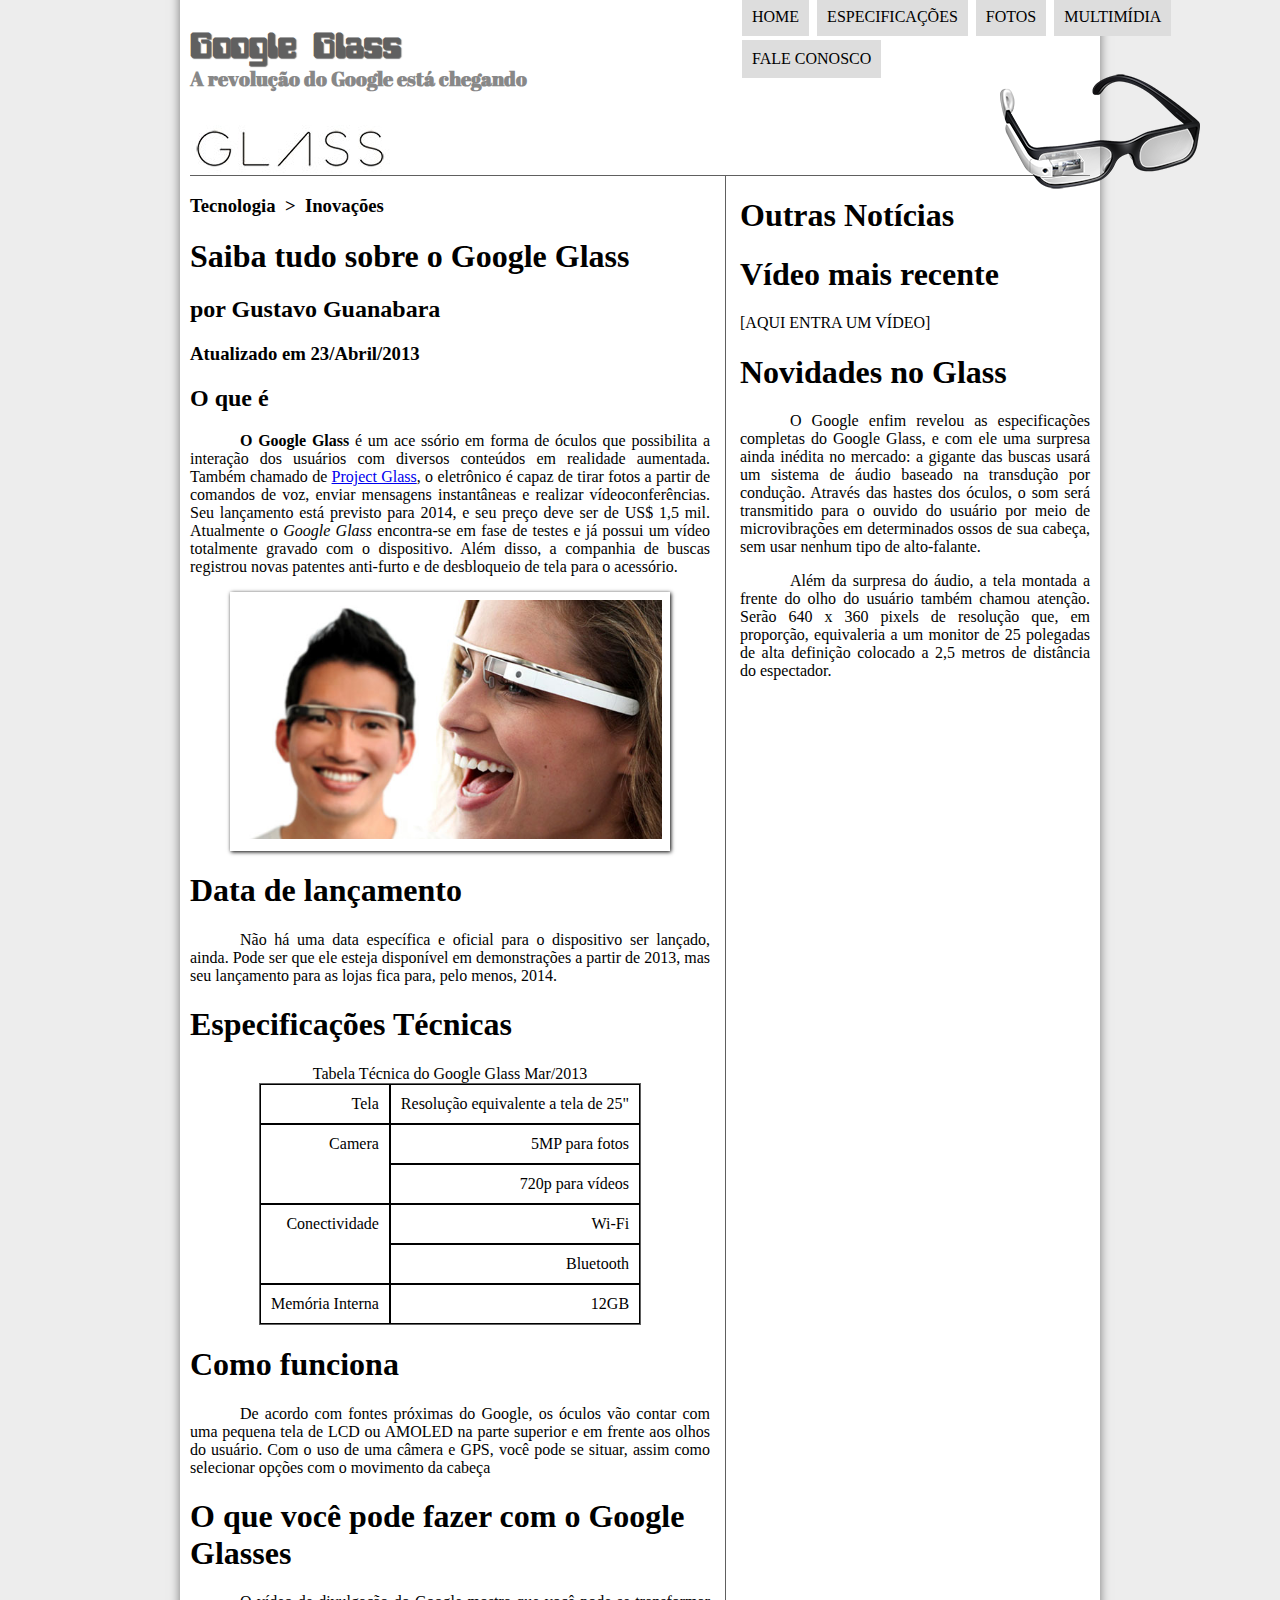
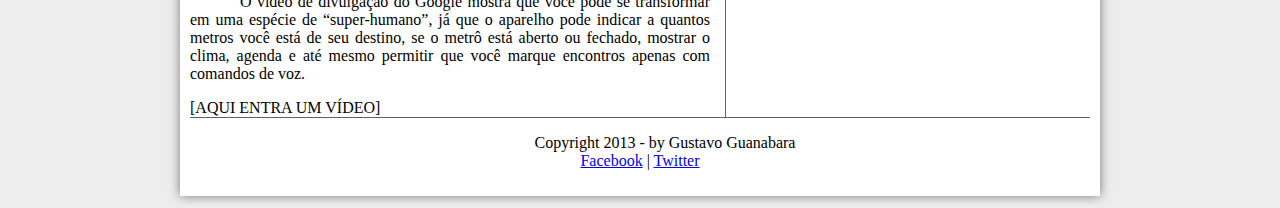
<file: index.html>
<!DOCTYPE html>
<html lang="pt_br">
    <head>
        <meta charset="UTF-8"/>
        <meta name="viewport" content="width=device-width, initial-scale=1.0">
        <title>Google Glass</title>
        <link rel="stylesheet" type="text/css" href="ARQUIVOS/_css/estilo.css">
    </head>

    <body>
        <div id="interface">

            <header id="cabecalho">
                <hgourp>
                    <h1>Google Glass</h1>
                    <h2>A revolução do Google está chegando  </h2>
                </hgourp>
    
                <img id="icone" src="ARQUIVOS/_imagens/glass-oculos-preto-peq.png" alt="">

                <nav id="menu">
                <!--Lista sem demarcadores-->
                    <h1>Menu Principal</h1>
                    <ul type="disc">
                        <li><a href="index.html" target="_self">Home</a></li>
                        <li><a href="ARQUIVOS/_links/specs.html" target="_self">Especificações</a></li>
                        <li><a href="ARQUIVOS/_links/fotos.html" target="_self">Fotos</a></li>
                        <li><a href="ARQUIVOS/_links/multimidia.html" target="_self">Multimídia</a></li>
                        <li><a href="ARQUIVOS/_links/fale-conosco.html" target="_self">Fale conosco</a></li>       
                    </ul>
                </nav>

            </header>
            <section id="corpo">
                <hgroup>
                    <h3>Tecnologia&nbsp; > &nbsp;Inovações</h3>
                    <h1>Saiba tudo sobre o Google Glass</h1>
                    <h2>por Gustavo Guanabara</h2>
                    <h3>Atualizado em 23/Abril/2013</h3>
                </hgroup>

                <h2>O que é</h2>

                <p><span style="font-weight:900;">O Google Glass</span> é um ace ssório em forma de óculos que possibilita a interação dos usuários com diversos conteúdos em realidade aumentada. Também chamado de <a href="https://www.google.com/glass/start/" target="_blank">Project Glass</a>, o eletrônico é capaz de tirar fotos a partir de comandos de voz, enviar mensagens instantâneas e realizar vídeo&shy;con&shy;fe&shy;rências. Seu lançamento está previsto para 2014, e seu preço deve ser de US$ 1,5 mil. Atualmente o <em>Google Glass</em> encontra-se em fase de testes e já possui um vídeo totalmente gravado com o dispositivo. Além disso, a companhia de buscas registrou novas patentes anti-<wbr/>furto e de desbloqueio de tela para o acessório.</p>
            
                <figure class="foto-legenda">
                    <img src="ARQUIVOS/_imagens/glass-quadro-homem-mulher.jpg">
                        <figcaption>
                            <h3>Google Glass</h3>
                            <p>Uma nova manera de ver o mundo</p>
                        </figcaption>
                    </figure>
            
                <h1>Data de lançamento</h1>
                <p>Não há uma data específica e oficial para o dispositivo ser lançado, ainda. Pode ser que ele esteja disponível em demonstrações a partir de 2013, mas seu lançamento para as lojas fica para, pelo menos, 2014.</p>

                <h1>Especificações Técnicas</h1>
                
                <table id="tabelaspec">
                    <caption>Tabela Técnica do Google Glass Mar/2013</caption>

                    <tr><td>Tela</td><td>Resolução equivalente a tela de 25"</td></tr>
                    <tr><td rowspan="2">Camera</td><td>5MP para fotos</td></tr>
                    <tr><td>720p para vídeos</td></tr>
                    <tr><td rowspan="2">Conectividade</td><td>Wi-Fi</td></tr>
                    <tr><td>Bluetooth</td></tr>
                    <tr><td>Memória Interna</td><td>12GB</td></tr>
                </table>
                
                <h1>Como funciona</h1>
                <p>De acordo com fontes próximas do Google, os óculos vão contar com uma pequena tela de LCD ou AMOLED na parte superior e em frente aos olhos do usuário. Com o uso de uma câmera e GPS, você pode se situar, assim como selecionar opções com o movimento da cabeça</p>

                <h1>O que você pode fazer com o Google Glasses</h1>
                <p>O vídeo de divulgação do Google mostra que você pode se transformar em uma espécie de “super-<wbr/>humano”, já que o aparelho pode indicar a quantos metros você está de seu destino, se o metrô está aberto ou fechado, mostrar o clima, agenda e até mesmo permitir que você marque encontros apenas com comandos de voz.</p>

[AQUI ENTRA UM VÍDEO]
            </section>
            <aside id="lateral">
                <h1>Outras Notícias</h1>
                <h1>Vídeo mais recente</h1>

[AQUI ENTRA UM VÍDEO]

                <h1>Novidades no Glass</h1>
                <p>O Google enfim revelou as especificações completas do Google Glass, e com ele uma surpresa ainda inédita no mercado: a gigante das buscas usará um sistema de áudio baseado na transdução por condução. Através das hastes dos óculos, o som será transmitido para o ouvido do usuário por meio de micro&shy;vibrações em determinados ossos de sua cabeça, sem usar nenhum tipo de alto-<wbr/>falante.</p>

                <p>Além da surpresa do áudio, a tela montada a frente do olho do usuário também chamou atenção. Serão 640 x 360 pixels de resolução que, em proporção, equivaleria a um monitor de 25 polegadas de alta definição colocado a 2,5 metros de distância do espectador.</p>
            </aside>
            <footer id="rodape">
                <p>Copyright 2013 - by Gustavo Guanabara<br><a href="http://Facebook.com/cursosemvideo" target="_blank">Facebook</a> | <a href="http://Twitter.com/cursosemvideo" target="_blank">Twitter</a></p>
            </footer>
        </div>
    </body>
</html>
</file>
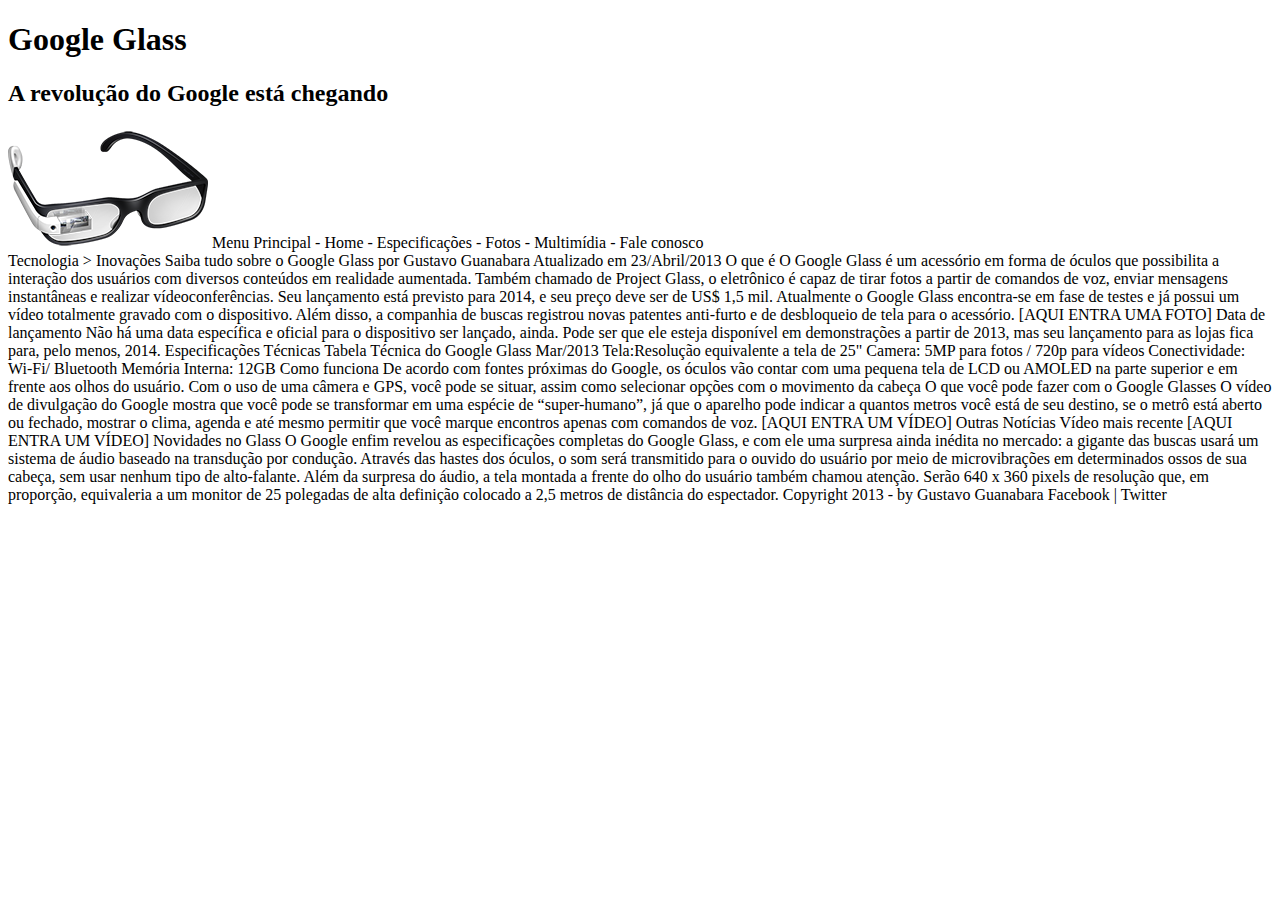
<file: ARQUIVOS/index.html>
<!DOCTYPE html>
<!DOCTYPE html>
<html lang="pt_br">
<head>
    <meta charset="UTF-8"/>
    <meta name="viewport" content="width=device-width, initial-scale=1.0">
    <title>Google Glass</title>
</head>
<body>
<div id="interface">
    <header id="cabecalho">
    <hgourp>
        <h1>Google Glass</h1>
        <h2>A revolução do Google está chegando  </h2>
    </hgourp>
    
    <img src="_imagens/glass-oculos-preto-peq.png" alt="">

Menu Principal
- Home
- Especificações
- Fotos
- Multimídia
- Fale conosco
    </header>
Tecnologia > Inovações
Saiba tudo sobre o Google Glass
por Gustavo Guanabara
Atualizado em 23/Abril/2013

O que é
O Google Glass é um acessório em forma de óculos que possibilita a interação dos usuários com diversos conteúdos em realidade aumentada. Também chamado de Project Glass, o eletrônico é capaz de tirar fotos a partir de comandos de voz, enviar mensagens instantâneas e realizar vídeoconferências. Seu lançamento está previsto para 2014, e seu preço deve ser de US$ 1,5 mil. Atualmente o Google Glass encontra-se em fase de testes e já possui um vídeo totalmente gravado com o dispositivo. Além disso, a companhia de buscas registrou novas patentes anti-furto e de desbloqueio de tela para o acessório.

[AQUI ENTRA UMA FOTO]

Data de lançamento
Não há uma data específica e oficial para o dispositivo ser lançado, ainda. Pode ser que ele esteja disponível em demonstrações a partir de 2013, mas seu lançamento para as lojas fica para, pelo menos, 2014.

Especificações Técnicas
Tabela Técnica do Google Glass Mar/2013

Tela:Resolução equivalente a tela de 25"
Camera: 5MP para fotos / 720p para vídeos
Conectividade: Wi-Fi/ Bluetooth
Memória Interna: 12GB

Como funciona
De acordo com fontes próximas do Google, os óculos vão contar com uma pequena tela de LCD ou AMOLED na parte superior e em frente aos olhos do usuário. Com o uso de uma câmera e GPS, você pode se situar, assim como selecionar opções com o movimento da cabeça

O que você pode fazer com o Google Glasses
O vídeo de divulgação do Google mostra que você pode se transformar em uma espécie de “super-humano”, já que o aparelho pode indicar a quantos metros você está de seu destino, se o metrô está aberto ou fechado, mostrar o clima, agenda e até mesmo permitir que você marque encontros apenas com comandos de voz.

[AQUI ENTRA UM VÍDEO]

Outras Notícias
Vídeo mais recente

[AQUI ENTRA UM VÍDEO]

Novidades no Glass
O Google enfim revelou as especificações completas do Google Glass, e com ele uma surpresa ainda inédita no mercado: a gigante das buscas usará um sistema de áudio baseado na transdução por condução. Através das hastes dos óculos, o som será transmitido para o ouvido do usuário por meio de microvibrações em determinados ossos de sua cabeça, sem usar nenhum tipo de alto-falante.

Além da surpresa do áudio, a tela montada a frente do olho do usuário também chamou atenção. Serão 640 x 360 pixels de resolução que, em proporção, equivaleria a um monitor de 25 polegadas de alta definição colocado a 2,5 metros de distância do espectador.

Copyright 2013 - by Gustavo Guanabara
Facebook | Twitter
</div>
</body>
</html>
</file>
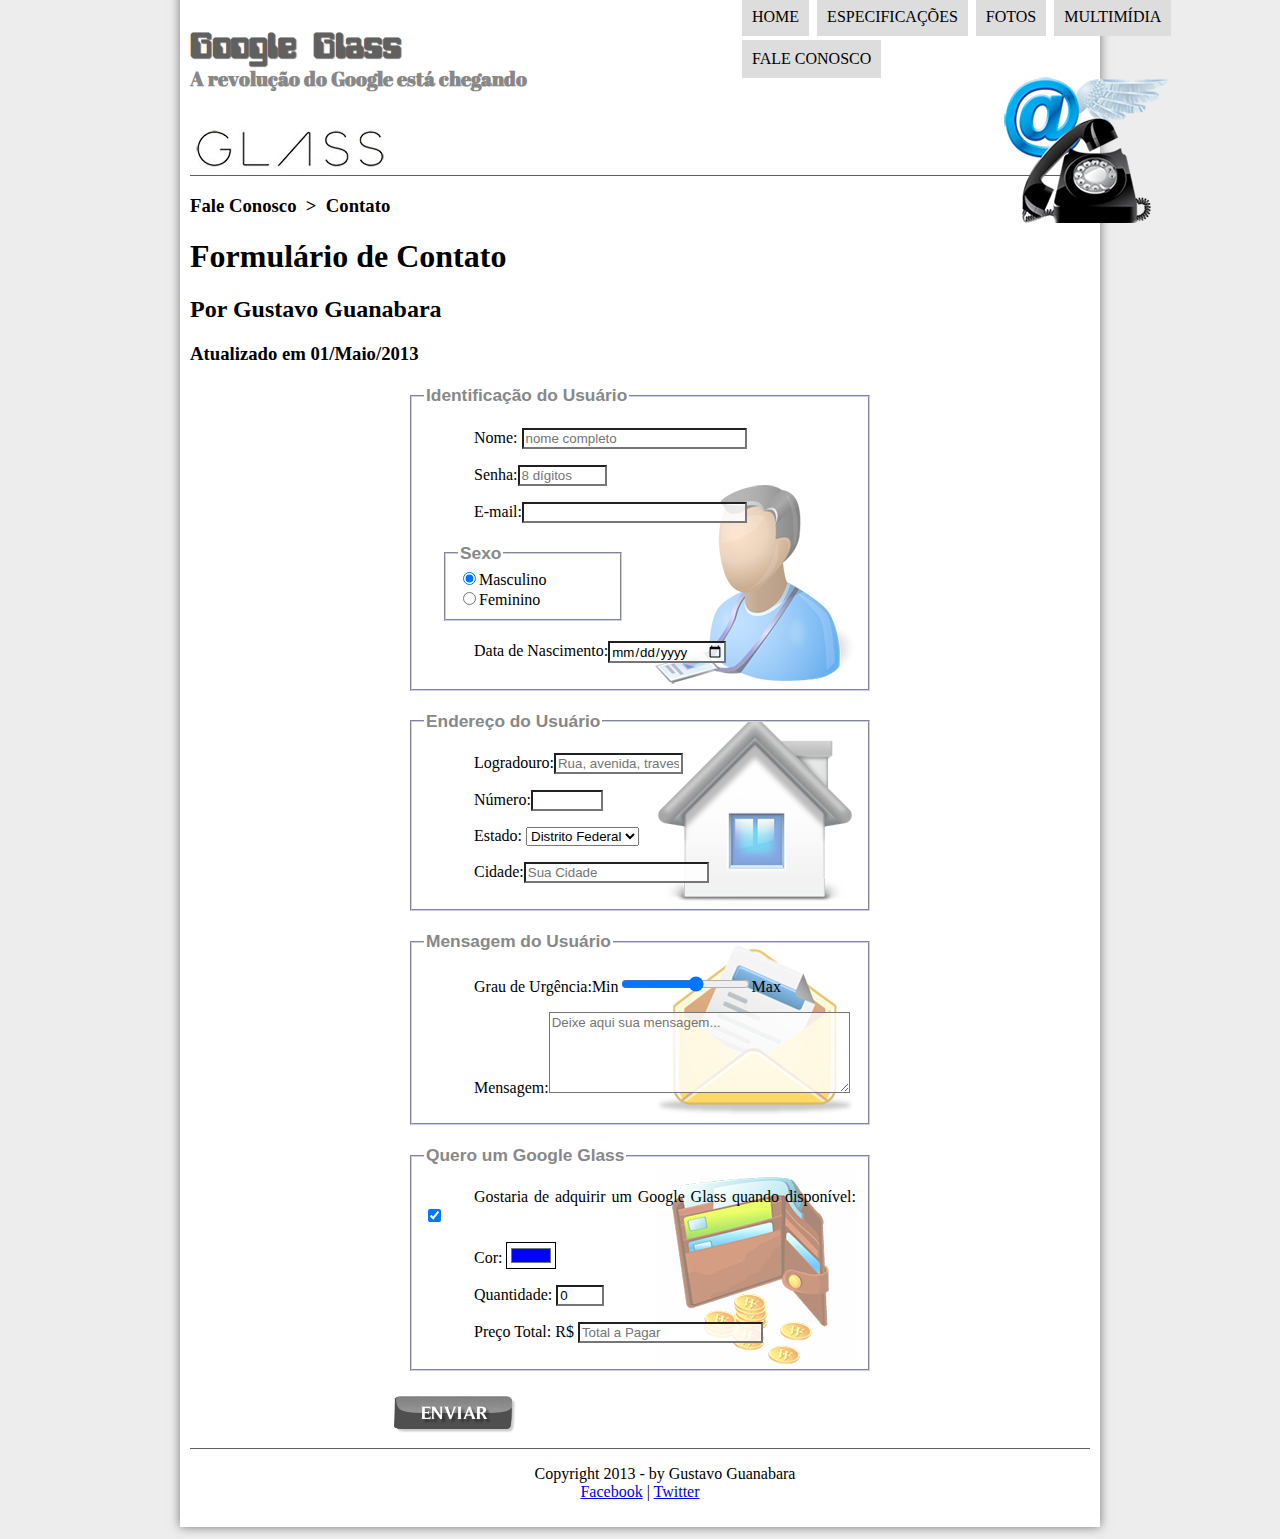
<file: ARQUIVOS/_links/fale-conosco.html>
<!DOCTYPE html>
<html lang="pt_br">
    <head>
        <meta charset="UTF-8"/>
        <meta name="viewport" content="width=device-width, initial-scale=1.0">
        <title>Google Glass</title>
        <link rel="stylesheet" type="text/css" href="../_css/estilo.css">
        <link rel="stylesheet" type="text/css" href="../_css/form.css">
        <script>
            function calc_total(){
                var qtd = parseInt(document.getElementById("cQtd").value);
                tot = qtd * 1500;
                document.getElementById("cTot").value = tot;
            }
        </script>
    </head>
    <script language="javascript" src="../_javascript/funcoes.js"></script>
    <body>
        <div id="interface">

            <header id="cabecalho">
                <hgourp>
                    <h1>Google Glass</h1>
                    <h2>A revolução do Google está chegando  </h2>
                </hgourp>
    
                <img id="icone" src="../_imagens/contato.png">

                <nav id="menu">
                <!--Lista sem demarcadores-->
                    <h1>Menu Principal</h1>
                    <ul type="disc">
                        <li onmouseover="mudaFoto('../_imagens/home.png')" onmouseout="mudaFoto('../_imagens/contato.png')"><a href="index.html" target="_self">Home</a></li>
                        <li onmouseover="mudaFoto('../_imagens/especificacoes.png')" onmouseout="mudaFoto('../_imagens/contato.png')"><a href="../_links/specs.html" target="_self">Especificações</a></li>
                        <li onmouseover="mudaFoto('../_imagens/fotos.png')" onmouseout="mudaFoto('../_imagens/contato.png')"><a href="../_links/fotos.html" target="_self">Fotos</a></li>
                        <li onmouseover="mudaFoto('../_imagens/multimidia.png')" onmouseout="mudaFoto('../_imagens/contato.png')"><a href="../_links/multimidia.html" target="_self">Multimídia</a></li>
                        <li onmouseover="mudaFoto('../_imagens/contato.png')" onmouseout="mudaFoto('../_imagens/contato.png')"><a href="../_links/fale-conosco.html" target="_self">Fale conosco</a></li>       
                    </ul>
                </nav>

            </header>

            <section id="corpo-full">
                <article id="np">
                    <header id="ca">
                        <hgrou>
                            <h3>Fale Conosco&nbsp; > &nbsp;Contato</h3>
                            <h1>Formulário de Contato</h1>
                            <h2>Por Gustavo Guanabara</h2>
                            <h3 class="direita">Atualizado em 01/Maio/2013</h3>
                        </hgrou>
                    </header>
                    <form action="mailto:carllos.junnio210@hotmail.com" mathod="post" id="fContato" oninput="calc_total();">
                        <fieldset id="usuario">
                            <legend>Identificação do Usuário</legend>                            
                            <p><label for="cNome">Nome: </label><input type="text" name="tNome" id="cNome"  size="25" maxlength="30" placeholder="nome completo"></p>
                            <p><label for="cSenha">Senha:</label><input type="password" name="tSenha" id="cSenha" size="8" maxlength="8" placeholder="8 dígitos"></p>
                            <p><label for="cMail">E-mail:</label><input type="email" name="tMail" id="cMail" size="25" maxlength="40"></p>
                            <fieldset id="sexo">
                                <legend>Sexo</legend>
                                    <input type="radio" name="tSexo" id="cMasc" checked><label for="cMasc">Masculino</label><br>
                                    <input type="radio" name="tSexo" id="cFem"><label for="cFem">Feminino</label>
                            </fieldset>
                            <p><label for="cData">Data de Nascimento:</label><input type="date" name="tData" id="cData"></p>
                        </fieldset>
                        <fieldset id="endereco">
                            <legend>Endereço do Usuário</legend>
                            <p><label for="cRua">Logradouro:</label><input type="text" name="tRua" id="cRua" size="13" maxlength="80" placeholder="Rua, avenida, travessa"></p>
                            <p><label for="cNum">Número:</label><input type="number" name="tNum" id="cNum" min="0" max="9999"></p>
                            <p><label for="cEstado">Estado:</label>
                                <select name="tEstado" id="cEstado">
                                    <option value="RJ">Rio de Janeiro</option>
                                    <option value="DF" selected>Distrito Federal</option>
                                    <option value="GO">Goiás</option>
                                    <option value="MG">Minas Gerais</option>
                                    <option value="PR">Paraná</option>
                                    <option value="SC">Santa Catarina</option>
                                </select></p>
                            <p><label for="cCidade">Cidade:</label><input type="text" name="tCidade" id="cCidade" maxlength="40" size="20" placeholder="Sua Cidade" list="cidades"></p>
                            <datalist id="cidades">
                                <option value="Gama"></option>
                                <option value="Santa Maria"></option>
                                <option value="Candangolandia"></option>
                                <option value="Guará"></option>
                            </datalist>
                        </fieldset>
                        <fieldset id="mensagem">
                            <legend>Mensagem do Usuário</legend>
                            <p><label for="cUrg">Grau de Urgência:</label>Min<input type="range" name="tUrg" id="cUrg" min="0" max="10" step="2">Max</p>
                            <p><label for="cMsg">Mensagem:</label><textarea name="tMsg" id="cMsg" cols="35" rows="5" placeholder="Deixe aqui sua mensagem..."></textarea></p>
                        </fieldset>
                        <fieldset id="quero"><legend>Quero um Google Glass</legend>
                            <p>
                                <label for="cPed">Gostaria de adquirir um Google Glass quando disponível:</label>
                                <input type="checkbox" name="tPed" id="cPed" checked/>
                            </p>
                            <p>
                                <label for="cCor">Cor:</label>
                                <input type="color" name="tCor" id="cCor" value="#0000FF">
                            </p>
                            <p>
                                <label for="cQtd">Quantidade:</label>
                                <input type="number" name="TQtd" id="cQtd" min="0" max="5" value="0">
                            </p>
                            <p>
                                <label for="cTot">Preço Total: R$</label>
                                <input type="text" name="tTot" id="cTot" placeholder="Total a Pagar" readonly>
                            </p>
                        </fieldset>

                    <!--<input type="submit" value="Enviar">-->
                    <input type="image" name="Enviar" src="../_imagens/botao-enviar.png">
                    </form>
                </article>
            </section>
            <footer id="rodape">
               <p>Copyright 2013 - by Gustavo Guanabara<br><a href="http://Facebook.com/cursosemvideo" target="_blank">Facebook</a> | <a href="http://Twitter.com/cursosemvideo" target="_blank">Twitter</a></p>
            </footer>
        </div>
    </body>
</html>
</file>
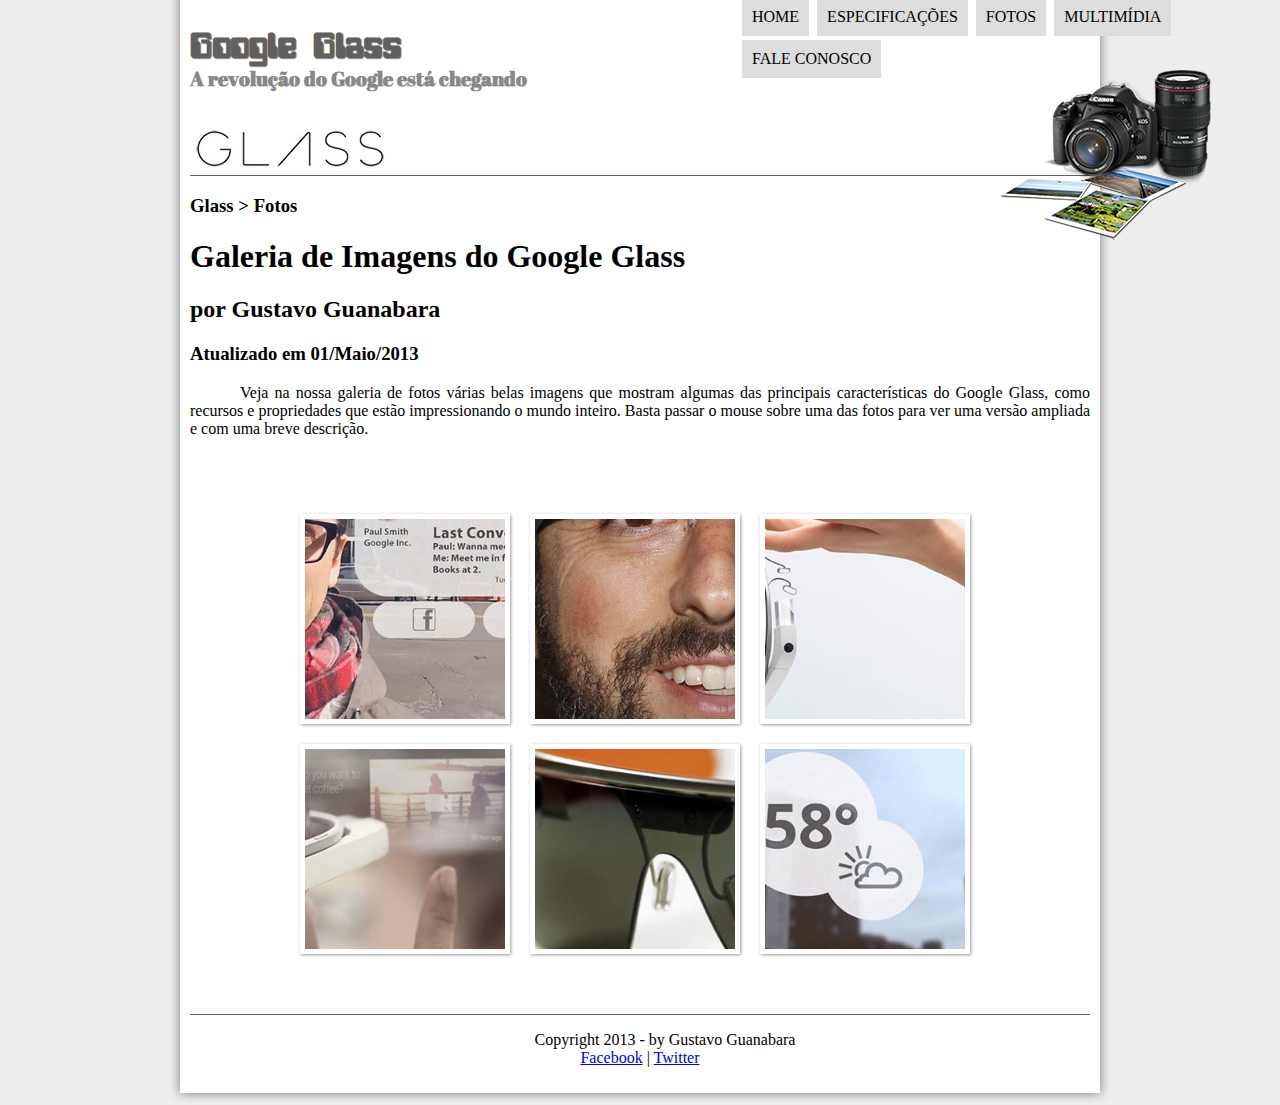
<file: ARQUIVOS/_links/fotos.html>
<!DOCTYPE html>
<html lang="pt_br">
    <head>
        <meta charset="UTF-8"/>
        <meta name="viewport" content="width=device-width, initial-scale=1.0">
        <title>Google Glass</title>
        <link rel="stylesheet" type="text/css" href="../_css/estilo.css">
        <link rel="stylesheet" type="text/css" href="../_css/fotos.css">
    </head>
    <script language="javascript" src="../_javascript/funcoes.js"></script>
    <body>
        <div id="interface">

            <header id="cabecalho">
                <hgourp>
                    <h1>Google Glass</h1>
                    <h2>A revolução do Google está chegando  </h2>
                </hgourp>
    
                <img id="icone" src="../_imagens/fotos.png">

                <nav id="menu">
                <!--Lista sem demarcadores-->
                    <h1>Menu Principal</h1>
                    <ul type="disc">
                        <li onmouseover="mudaFoto('../_imagens/home.png')" onmouseout="mudaFoto('../_imagens/fotos.png')"><a href="index.html" target="_self">Home</a></li>
                        <li onmouseover="mudaFoto('../_imagens/especificacoes.png')" onmouseout="mudaFoto('../_imagens/fotos.png')"><a href="../_links/specs.html" target="_self">Especificações</a></li>
                        <li onmouseover="mudaFoto('../_imagens/fotos.png')" onmouseout="mudaFoto('../_imagens/fotos.png')"><a href="../_links/fotos.html" target="_self">Fotos</a></li>
                        <li onmouseover="mudaFoto('../_imagens/multimidia.png')" onmouseout="mudaFoto('../_imagens/fotos.png')"><a href="../_links/multimidia.html" target="_self">Multimídia</a></li>
                        <li onmouseover="mudaFoto('../_imagens/contato.png')" onmouseout="mudaFoto('../_imagens/fotos.png')"><a href="../_links/fale-conosco.html" target="_self">Fale conosco</a></li>       
                    </ul>
                </nav>

            </header>
            <section id="corpo-full">
                <article id="np">
                    <header id="ca">
                        <hgroup>
                            <h3>Glass > Fotos</h3>
                            <h1>Galeria de Imagens do Google Glass</h1>
                            <h2>por Gustavo Guanabara</h2>
                            <h3 class="direita">Atualizado em 01/Maio/2013
                            </h3>
                        </hgroup>
                    </header>

                    <p>Veja na nossa galeria de fotos várias belas imagens que mostram algumas das principais características do Google Glass, como recursos e propriedades que estão impressionando o mundo inteiro. Basta passar o mouse sobre uma das fotos para ver uma versão ampliada e com uma breve descrição.</p>

                    <ul id="album-fotos">
                        <li id="foto01"><span>Agenda e lembretes</span></li>
                        <li id="foto02"><span>Sergey Brin usando o Glass</span></li>
                        <li id="foto03"><span>Leve e compacto</span></li>
                        <li id="foto04"><span>Sensação de uma tela de 50"</span></li>
                        <li id="foto05"><span>Vários tipos de lente</span></li>
                        <li id="foto06"><span>Informações importantes</span></li>
                    </ul> 

                </article>
            </section>

            <footer id="rodape">
                <p>Copyright 2013 - by Gustavo Guanabara<br><a href="http://Facebook.com/cursosemvideo" target="_blank">Facebook</a> | <a href="http://Twitter.com/cursosemvideo" target="_blank">Twitter</a></p>
            </footer>
        </div>
    </body>
</html>
</file>
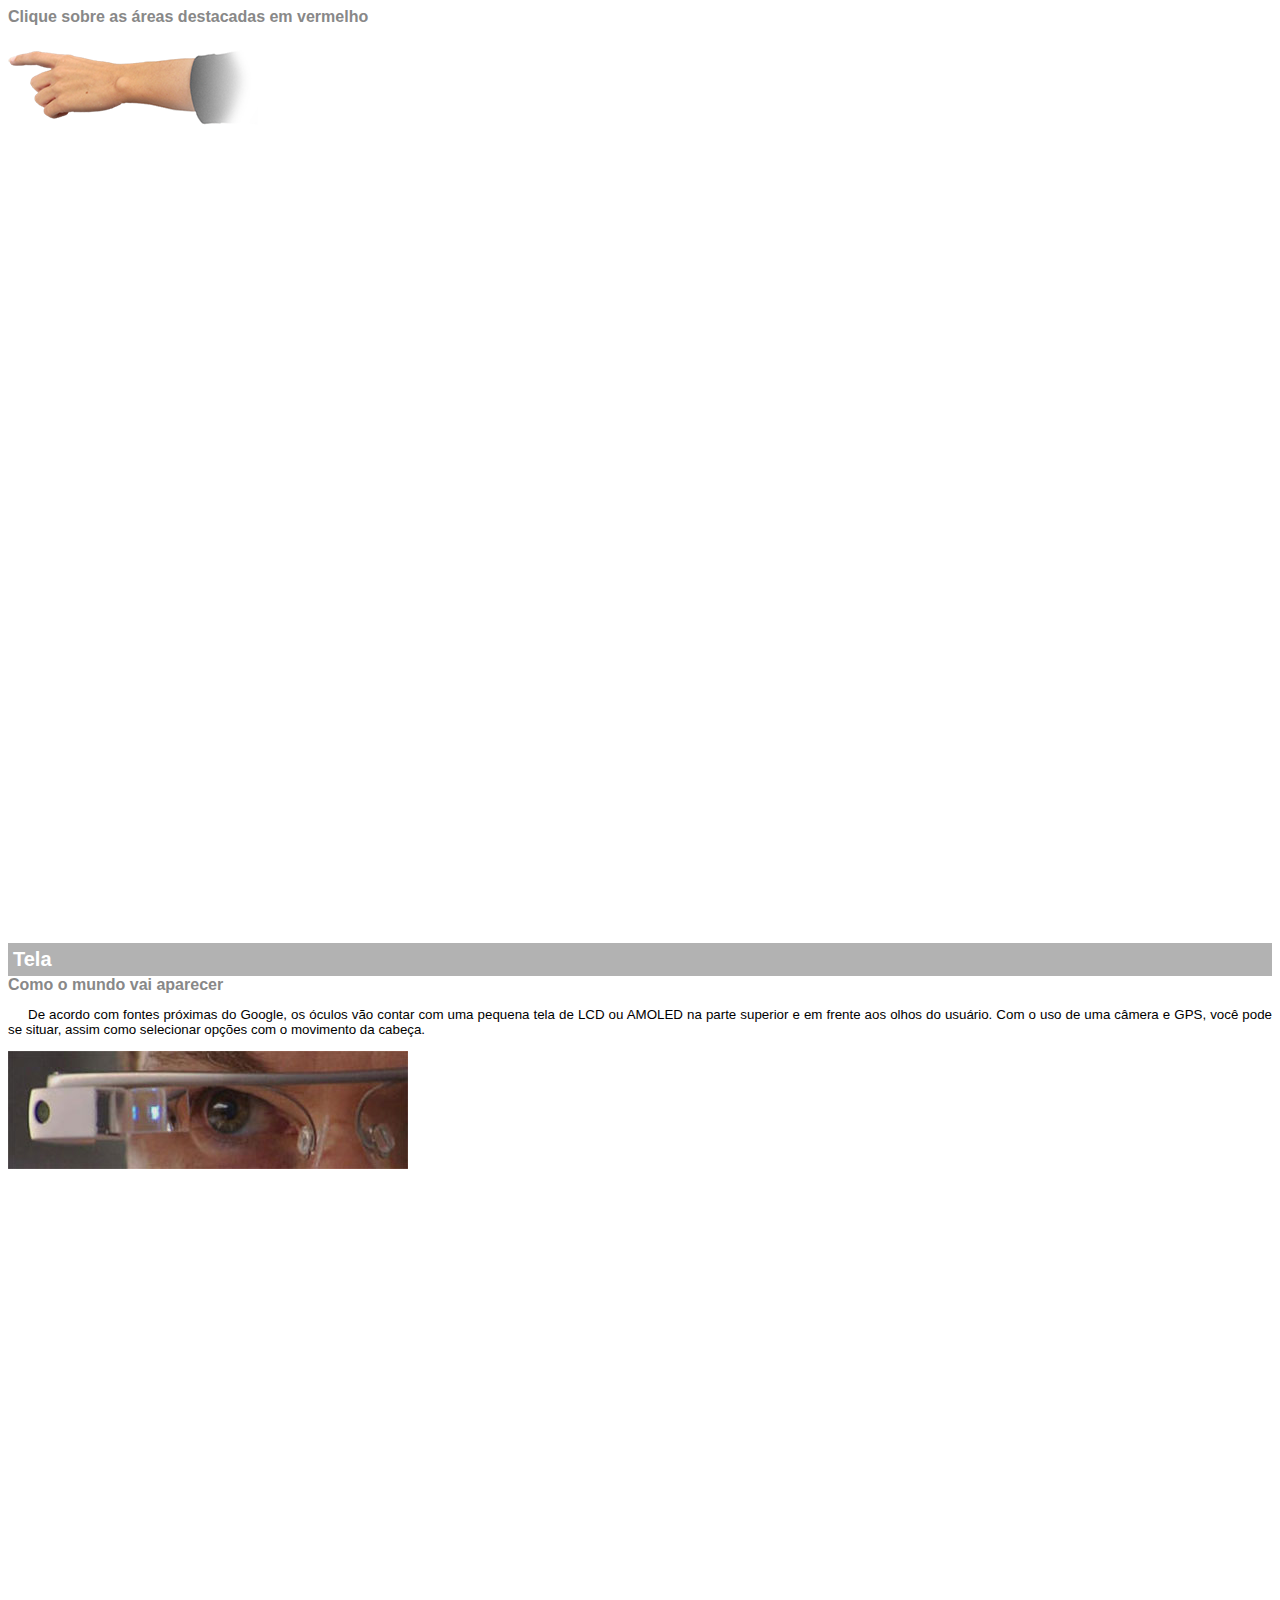
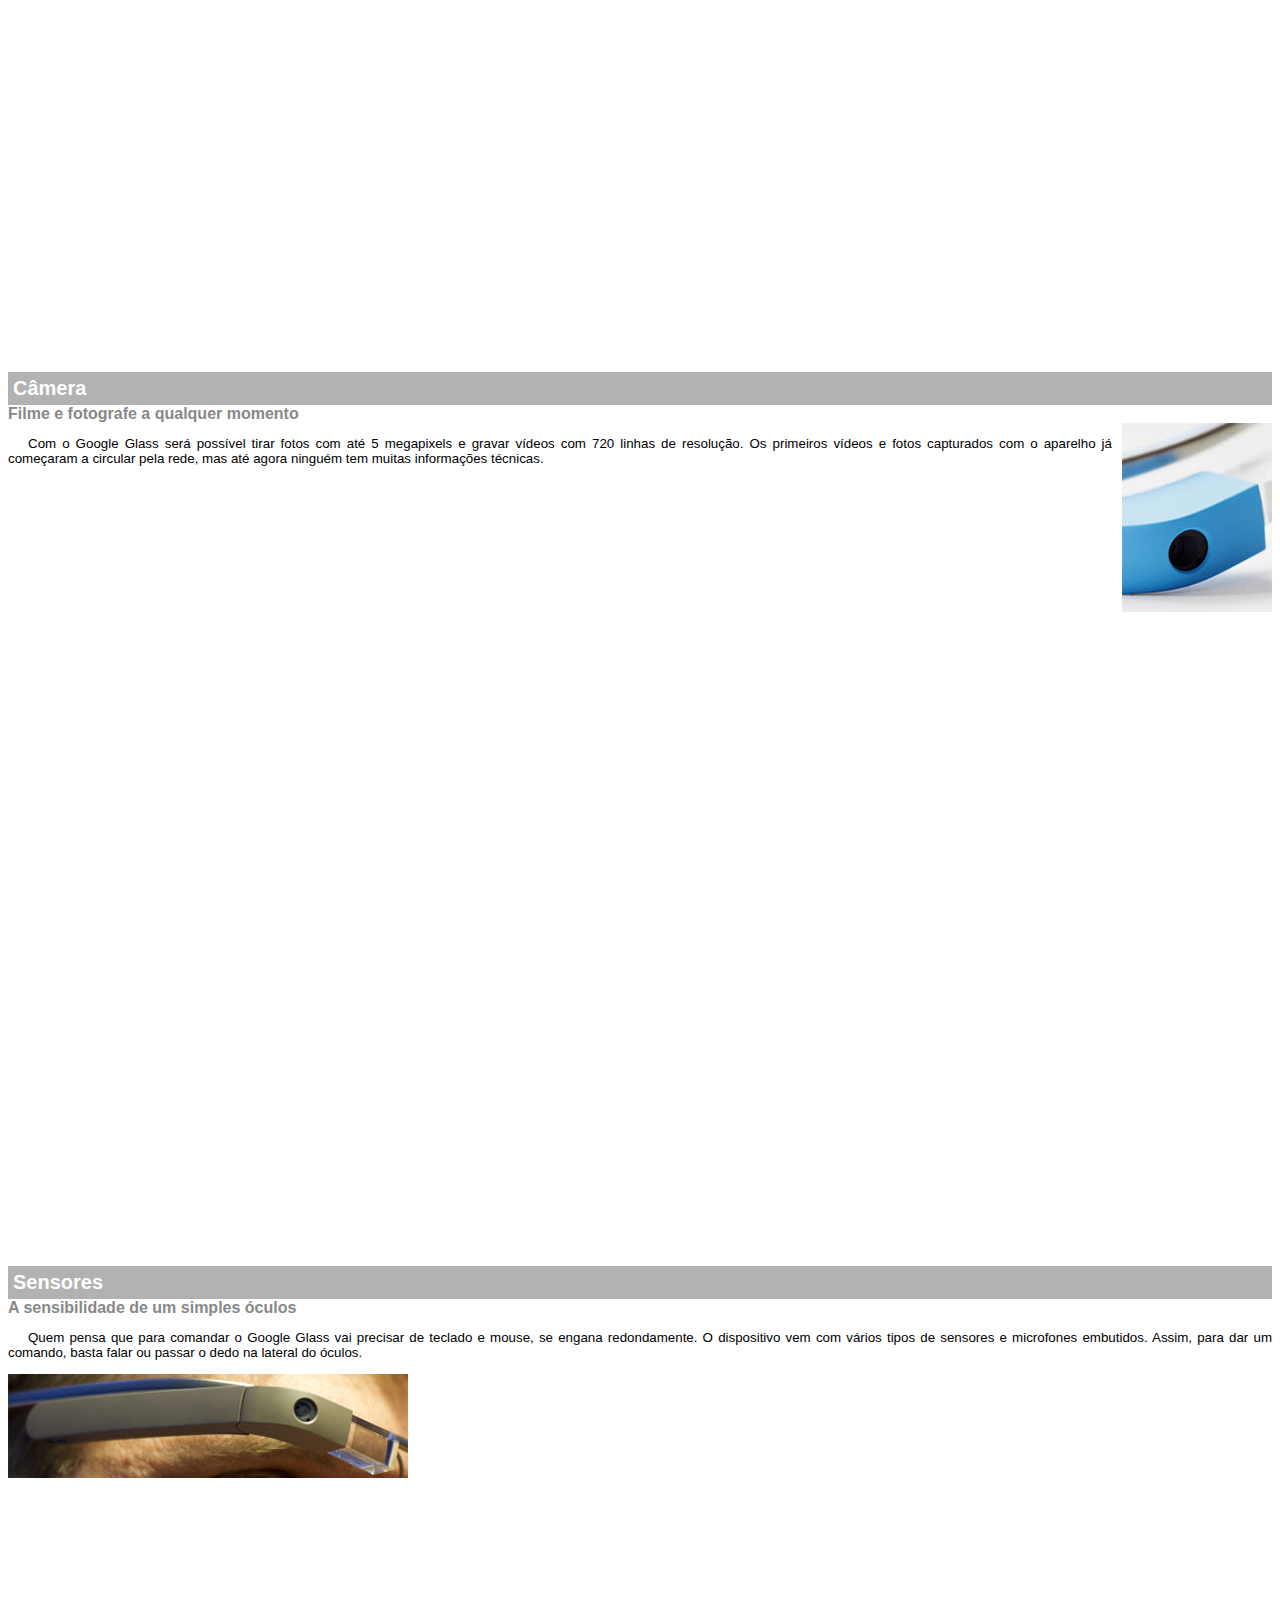
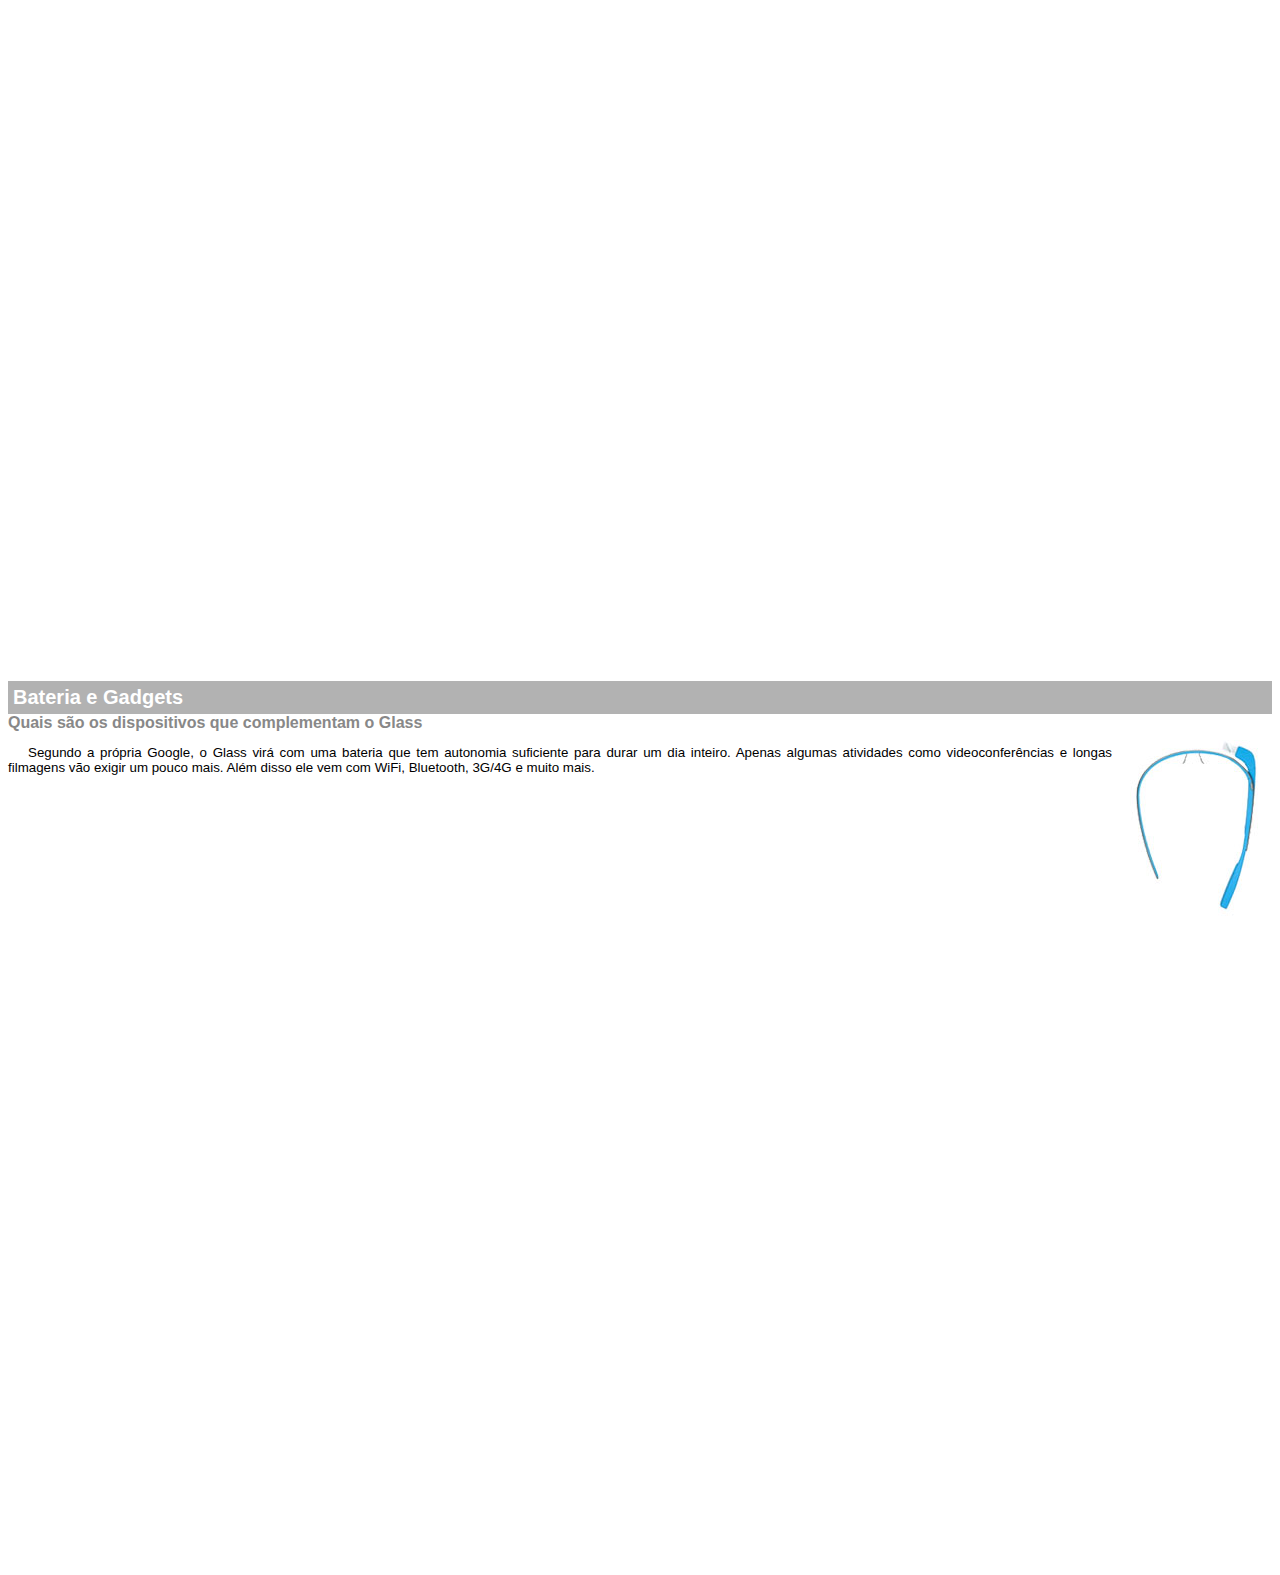
<file: ARQUIVOS/_links/google-glass.html>
<!DOCTYPE html>
<html lang="pt-br">
    <head>
        <meta charset="UTF-8">
        <meta name="viewport" content="width=device-width, initial-scale=1.0">
        <title>Informações GG</title>
        <style>
            body{
                font-family: Arial, Helvetica, sans-serif;
                font-size: 10pt;
            }
            p{
                text-align: justify;
                text-indent: 20px;
            }
            article h1 {
                font-size: 15pt;
                color: #ffffff;
                background-color: rgba(0,0,0,.3);
                padding: 5px;
                margin: 0px;
            }
            article h2 {
                font-size: 12pt;
                color: #888888;
                margin: 0px;
            }
            article {
                margin-bottom: 800px;
            }
            img.img-direita {
                display: block;
                float: right;
                margin-left: 10px;
            }
        </style>
    </head>
    <body>
        <article id="topo">
            <header>
                <h2>Clique sobre as áreas destacadas em vermelho</h2>
            </header>
            <img src="../_imagens/mao.png" alt="Mão apontando para a esquerda">
        </article>

        <article id="tela">
            <header>
                <h1>Tela</h1>
                <h2>Como o mundo vai aparecer</h2>
                <p>De acordo com fontes próximas do Google, os óculos vão contar com uma pequena tela de LCD ou AMOLED na parte superior e em frente aos olhos do usuário. Com o uso de uma câmera e GPS, você pode se situar, assim como selecionar opções com o movimento da cabeça.</p>
            </header>
            <img src="../_imagens/det-tela.jpg" alt="Tela do google Glass">
        </article>

        <article id="camera">
            <header>
                <h1>Câmera</h1>
                <h2>Filme e fotografe a qualquer momento</h2>
            </header>       
            <img src="../_imagens/det-camera.jpg" class="img-direita" alt="camera google Glass">
            <p>Com o Google Glass será possível tirar fotos com até 5 mega&shy;pixels e gravar vídeos com 720 linhas de resolução. Os primeiros vídeos e fotos capturados com o aparelho já começaram a circular pela rede, mas até agora ninguém tem muitas informações técnicas.</p>
        </article>

        <article id="sensores">
            <header>
                <h1>Sensores</h1>
                <h2>A sensibilidade de um simples óculos</h2>
            </header>
            <p>Quem pensa que para comandar o Google Glass vai precisar de teclado e mouse, se engana redondamente. O dispo&shy;sitivo vem com vários tipos de sensores e microfones embutidos. Assim, para dar um comando, basta falar ou passar o dedo na lateral do óculos.</p>
            <img src="../_imagens/det-touch.jpg " alt="Sensores google Glass">
        </article>

        <article id="bateria">
            <header>
                <h1>Bateria e Gadgets</h1>
                <h2>Quais são os dispositivos que complementam o Glass</h2>
            </header>
            <img src="../_imagens/det-bateria.jpg" class="img-direita" alt="bateria do google Glass">
            <p>Segundo a própria Google, o Glass virá com uma bateria que tem autonomia suficiente para durar um dia inteiro. Apenas algumas atividades como video&shy;conferências e longas filmagens vão exigir um pouco mais. Além disso ele vem com WiFi, Bluetooth, 3G/4G e muito mais.</p>         
        </article>
    </body>
</html>
</file>
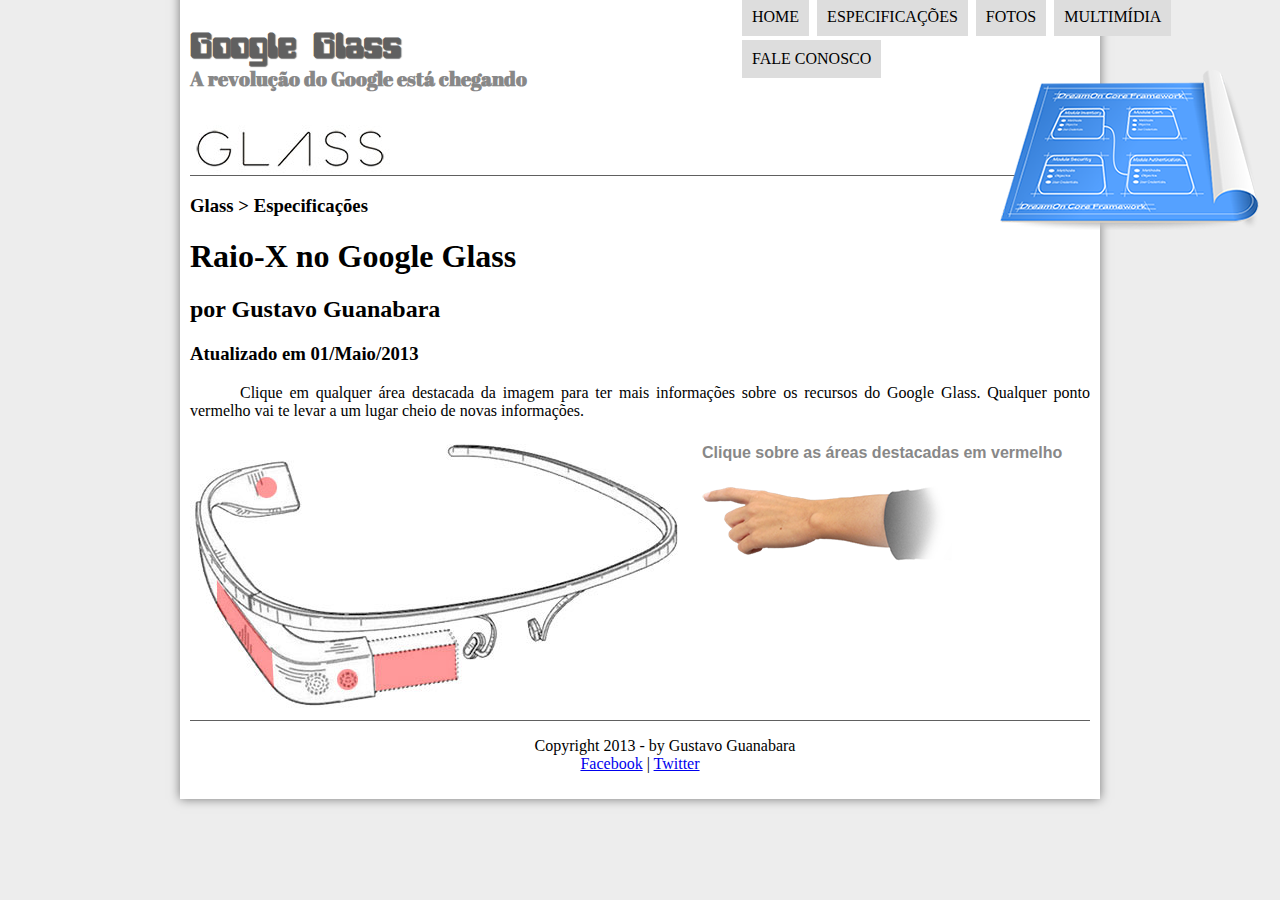
<file: ARQUIVOS/_links/specs.html>
<!DOCTYPE html>
<html lang="pt_br">
    <head>
        <meta charset="UTF-8"/>
        <meta name="viewport" content="width=device-width, initial-scale=1.0">
        <title>Google Glass</title>
        <link rel="stylesheet" type="text/css" href="../_css/estilo.css">
        <link rel="stylesheet" type="text/css" href="../_css/specs.css">
    </head>
    <script language="javascript" src="../_javascript/funcoes.js"></script>
    <body>
        <div id="interface">

            <header id="cabecalho">
                <hgourp>
                    <h1>Google Glass</h1>
                    <h2>A revolução do Google está chegando  </h2>
                </hgourp>
    
                <img id="icone" src="../_imagens/especificacoes.png">

                <nav id="menu">
                <!--Lista sem demarcadores-->
                    <h1>Menu Principal</h1>
                    <ul type="disc">
                        <li onmouseover="mudaFoto('../_imagens/home.png')" onmouseout="mudaFoto('../_imagens/especificacoes.png')"><a href="index.html" target="_self">Home</a></li>
                        <li onmouseover="mudaFoto('../_imagens/especificacoes.png')" onmouseout="mudaFoto('../_imagens/especificacoes.png')"><a href="../_links/specs.html" target="_self">Especificações</a></li>
                        <li onmouseover="mudaFoto('../_imagens/fotos.png')" onmouseout="mudaFoto('../_imagens/especificacoes.png')"><a href="../_links/fotos.html" target="_self">Fotos</a></li>
                        <li onmouseover="mudaFoto('../_imagens/multimidia.png')" onmouseout="mudaFoto('../_imagens/especificacoes.png')"><a href="../_links/multimidia.html" target="_self">Multimídia</a></li>
                        <li onmouseover="mudaFoto('../_imagens/contato.png')" onmouseout="mudaFoto('../_imagens/especificacoes.png')"><a href="../_links/fale-conosco.html" target="_self">Fale conosco</a></li>       
                    </ul>
                </nav>

            </header>
            <section id="corpo-full">
                <article id="np">
                    <header id="ca">
                        <hgroup>
                            <h3>Glass > Especificações</h3>
                            <h1>Raio-X no Google Glass</h1>
                            <h2>por Gustavo Guanabara</h2>
                            <h3 class="direita">Atualizado em 01/Maio/2013</h3>
                        </hgroup>
                    </header>
                    <p>Clique em qualquer área destacada da imagem para ter mais informações sobre os recursos do Google Glass. Qualquer ponto vermelho vai te levar a um lugar cheio de novas informações.</p>
                    <section id="conteudo">

                        <img src="../_imagens/glass-esquema-marcado.jpg" alt="Google glass esquema marcado" usemap="#meuMapaGG">              
                        <map name="meuMapaGG">
                            <area shape="rect" coords="179,202,270,260" href="google-glass.html#tela" target="janela">
                            <area shape="circle" coords="158,243,12" href="google-glass.html#camera" target="janela">
                            <area shape="circle" coords="73,52,12" href="google-glass.html#bateria" target="janela">
                            <area shape="poly" coords="28,143,83,216,84,249,27,169" href="google-glass.html#sensores" target="janela">
                        </map>
                        <iframe src="google-glass.html" name="janela" id="frame-spec" scrolling="no"></iframe>

                    </section>
                </article>
            </section>
            <footer id="rodape">
                <p>Copyright 2013 - by Gustavo Guanabara<br><a href="http://Facebook.com/cursosemvideo" target="_blank">Facebook</a> | <a href="http://Twitter.com/cursosemvideo" target="_blank">Twitter</a></p>
            </footer>
        </div>
    </body>
</html>
</file>
<file: ARQUIVOS/_css/estilo.css>
@charset "UTF-8";
@import url('https://fonts.googleapis.com/css2?family=Abril+Fatface&display=swap');
@font-face {
    font-family: 'FonteLogo';
    src: url("../_fonts/computer-font.ttf");
}

/*Formatação do Corpo*/

body{
    background-color: rgba(220,220,220,0.5);
    color: rgba(0,0,0,1);
}

/*Formatação da "div"*/

div#interface {
    width: 900px;
    background-color: #ffffff;
    margin: -20px auto 10px auto ;
    box-shadow: 0px 0px 10px rgba(0,0,0,.5);
    padding: 10px;
}

p {
    text-align: justify;
    text-indent: 50px;
}

header#cabecalho img#icone{
    position: absolute;
    left: 1000px;
    top: 70px;
}

header#cabecalho {
    border-bottom: 1px #606060 solid;
    height: 150px;
    background: url("../_imagens/glass-logo-peq.jpg") no-repeat 0px 100px;
}

header#cabecalho h1{
    font-family: 'FonteLogo',sans-serif;
    font-size: 30pt;
    color: #606060;
    text-shadow: 1px 1px 1px rgba(0,0,0,.6);
    padding: 0px;
    margin-bottom: 0px;
}

header#cabecalho h2 {
    font-family: 'Abril Fatface', cursive;
    color: #888888;
    font-size: 15pt;
    padding: 0px;
    margin-top: 0px;
}

/* Formatação de imagens com legendas */

figure.foto-legenda{
    position: relative;
    border: 8px solid white;
    box-shadow: 1px 1px 4px black ;
}

figure.foto-legenda img{
    width: 100%;
    height: 100%;
}

figure.foto-legenda figcaption{
    opacity: 0;
    position: absolute;
    top: 0px;
    background-color: rgba(0,0,0,.4);
    color: white;
    width: 100%;
    height: 100%;
    padding: 10px;
    box-sizing: border-box;
    transition: opacity 1s;
}

figure.foto-legenda:hover figcaption{
    opacity: 1;
}

/*Formatação do MENU*/

nav#menu {
    display: block;
}

nav#menu ul {
    list-style: none;
    text-transform: uppercase;
    position: absolute;
    top: -20px;
    left: 700px;
}

nav#menu li {
    display: inline-block;
    background-color: #dddddd;
    padding: 10px;
    margin: 2px;
    transition: background-color 1s;
}

nav#menu li:hover{
    background-color: #606060;
}

nav#menu h1 {
    display: none;
}

nav#menu a{
    color: #000000;
    text-decoration: none;   
}

nav#menu a:hover{
    color: #ffffff;
    text-decoration: underline;
}

/*Formatação do corpo a esquerda*/

section#corpo {
    display: block;
    width: 520px;
    float: left;
    border-right: 1px solid #606060;
    padding-right: 15px;
}

table#tabelaspec {
    border: 1px solid #606060;
    border-spacing: 0px;
    margin-left: auto;
    margin-right: auto;
}

table#tabelaspec td{
    border: 1px solid;
    padding: 10px;
    text-align: right;
    vertical-align: top;
}

/*Formatação do corpo a direita*/

aside#lateral {
    display: block;
    width: 350px;
    float: right;
}

/*Formatação do rodapé*/

footer#rodape {
    clear: both;
    border-top: 1px solid #606060;
}

footer#rodape p{
    text-align: center;
}
</file>
<file: ARQUIVOS/_css/form.css>
@charset "UTF-8";

form {
    width: 500px;
    margin: auto;
}

input, textarea {
    font-family: sans-serif;
    font-weight: normal;
    font-size: 13 pt;
    background-color:rgba(255, 255, 255, .8);
}

input:hover, textarea:hover {
    background-color: #dddddd;
}

legend { 
    color: #888888;
    font-weight: bold;
    font-size: 13pt;
    font-family: sans-serif;
}
fieldset {
    border-color: #ceceec;
    margin: 20px;
}

fieldset#sexo {
    width: 150px;
}

fieldset#usuario {
    background: url("../_imagens/icone-contato.png") no-repeat 95% 95%;
}
fieldset#endereco {
    background: url("../_imagens/icone-endereco.png") no-repeat 95% 95%;
}
fieldset#mensagem {
    background: url("../_imagens/icone-mensagem.png") no-repeat 95% 95%;
}
fieldset#quero {
    background: url("../_imagens/icone-pagamento.png") no-repeat 95% 95%;
}
</file>
<file: ARQUIVOS/_css/fotos.css>
@charset "UTF-8";

ul#album-fotos {
    width: 700px;
    margin: 0 auto;
    padding: 50px;
    overflow: hidden;
    list-style: none;
}

ul#album-fotos li{
    float: left;
    width: 200px;
    height: 200px;
    margin: 10px;
    border: 5px solid #ffffff;
    background-color: #ffffff;
    box-shadow: 1px 1px 3px rgba(0,0,0,.4);
    -webkit-transition: all .3s ease-in;
}

ul#album-fotos li span {
    opacity: 0;
    color: #ffffff;
    text-shadow: 1px 1px 1px #000000;
    background-color: rgba(0,0,0,.3);
    font-size: 9pt;
    line-height: 370px;
    padding: 5px;

}

ul#album-fotos li:hover span {
    opacity: 1;
}
ul#album-fotos li:hover {
    -webkit-transform: scale(1.5);
}

/*Album de fotos CSS3*/

ul#album-fotos li#foto01 {
    background: url('../_imagens/galeria-01.jpg') no-repeat;
    background-position: 50% 50%;
    background-size: 400px 400px;
    background-color: #ffffff;
}
ul#album-fotos li#foto01:hover{
    background-position: 0px 0px;
    background-size: 200px 200px;
}

ul#album-fotos li#foto02 {
    background: url('../_imagens/galeria-02.jpg') no-repeat;
    background-position: 50% 50%;
    background-size: 400px 400px;
    background-color: #ffffff;
}
ul#album-fotos li#foto02:hover{
    background-position: 0px 0px;
    background-size: 200px 200px;
}

ul#album-fotos li#foto03 {
    background: url('../_imagens/galeria-03.jpg') no-repeat;
    background-position: 50% 50%;
    background-size: 400px 400px;
    background-color: #ffffff;
}
ul#album-fotos li#foto03:hover{
    background-position: 0px 0px;
    background-size: 200px 200px;
}

ul#album-fotos li#foto04 {
    background: url('../_imagens/galeria-04.jpg') no-repeat;
    background-position: 50% 50%;
    background-size: 400px 400px;
    background-color: #ffffff;
}
ul#album-fotos li#foto04:hover{
    background-position: 0px 0px;
    background-size: 200px 200px;
}

ul#album-fotos li#foto05 {
    background: url('../_imagens/galeria-05.jpg') no-repeat;
    background-position: 50% 50%;
    background-size: 400px 400px;
    background-color: #ffffff;
}
ul#album-fotos li#foto05:hover{
    background-position: 0px 0px;
    background-size: 200px 200px;
}

ul#album-fotos li#foto06 {
    background: url('../_imagens/galeria-06.jpg') no-repeat;
    background-position: 50% 50%;
    background-size: 400px 400px;
    background-color: #ffffff;
}
ul#album-fotos li#foto06:hover{
    background-position: 0px 0px;
    background-size: 200px 200px;
}
</file>
<file: ARQUIVOS/_css/specs.css>
@charset "UTF-8";

section#conteudo {
    width: 1000px;
    margin: auto;
}

iframe#frame-spec {
    width: 400px;
    height: 280px;
    border: none;
    overflow: hidden;
}

iframe#iframe-spec {
    display: block;
}
</file>
